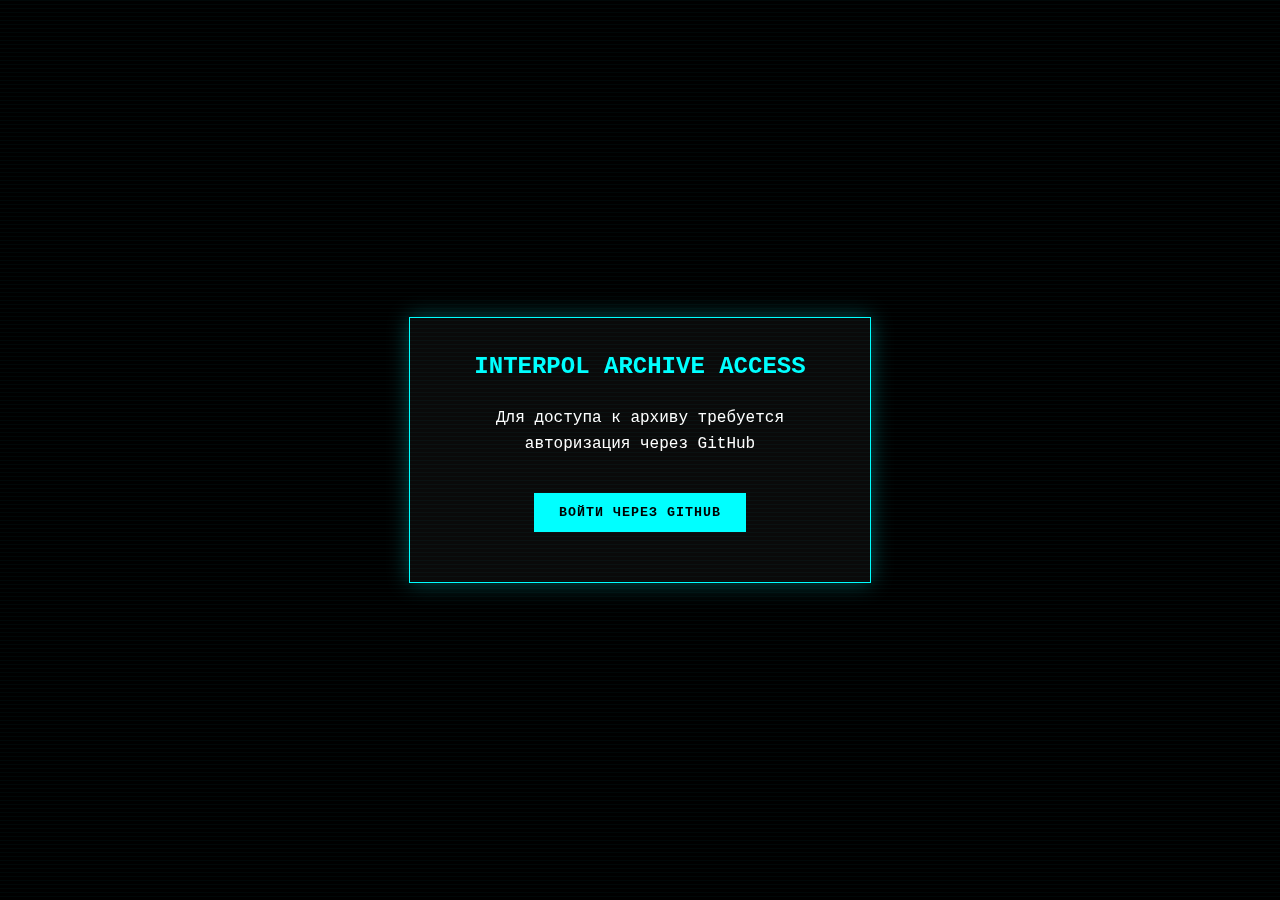
<file: index.html>
<!DOCTYPE html>
<html lang="ru">
<head>
    <meta charset="UTF-8">
    <meta name="viewport" content="width=device-width, initial-scale=1.0">
    <title>INTERPOL - GitHub Archive</title>
    <style>
        :root {
            --bg-color: #000000;
            --text-color: #ffffff;
            --accent: #00ffff;
            --secondary-color: #111111;
            --highlight: #ffffff;
            --neon-glow: 0 0 10px;
            --card-bg: #0a0a0a;
        }
        
        body {
            background-color: var(--bg-color);
            color: var(--text-color);
            font-family: 'Courier New', monospace;
            margin: 0;
            padding: 0;
            line-height: 1.6;
            overflow-x: hidden;
            background-image: 
                radial-gradient(circle at 20% 30%, rgba(0, 255, 255, 0.03) 0%, transparent 20%),
                radial-gradient(circle at 80% 70%, rgba(0, 255, 255, 0.03) 0%, transparent 20%);
        }
        
        .container {
            width: 90%;
            max-width: 1200px;
            margin: 0 auto;
            padding: 20px;
        }
        
        header {
            border-bottom: 1px solid var(--accent);
            padding-bottom: 20px;
            margin-bottom: 40px;
            position: relative;
        }
        
        h1 {
            color: var(--text-color);
            text-align: center;
            font-size: 4em;
            text-shadow: 
                var(--neon-glow) var(--accent),
                0 0 20px var(--accent);
            margin-bottom: 10px;
            letter-spacing: 5px;
            font-weight: bold;
            text-transform: uppercase;
            position: relative;
        }
        
        h1::after {
            content: '';
            position: absolute;
            bottom: -15px;
            left: 50%;
            transform: translateX(-50%);
            width: 200px;
            height: 1px;
            background: linear-gradient(90deg, transparent, var(--accent), transparent);
            box-shadow: 0 0 10px var(--accent);
        }
        
        .creators {
            display: flex;
            justify-content: center;
            gap: 30px;
            margin-bottom: 30px;
            flex-wrap: wrap;
        }
        
        .creator {
            position: relative;
            font-size: 1.5em;
            font-weight: bold;
            padding: 8px 20px;
            color: var(--text-color);
            text-transform: uppercase;
            letter-spacing: 2px;
            background-color: rgba(0, 0, 0, 0.5);
            border: 1px solid var(--accent);
            box-shadow: 
                inset 0 0 10px rgba(0, 255, 255, 0.2),
                0 0 10px rgba(0, 255, 255, 0.2);
        }
        
        .spark {
            position: absolute;
            width: 2px;
            height: 2px;
            border-radius: 50%;
            background-color: white;
            pointer-events: none;
            animation: spark-fly 0.8s linear forwards;
            filter: blur(0.5px);
        }
        
        @keyframes spark-fly {
            0% {
                transform: translate(0, 0) scale(1);
                opacity: 1;
            }
            100% {
                transform: translate(var(--tx), var(--ty)) scale(0);
                opacity: 0;
            }
        }
        
        .description {
            background-color: var(--card-bg);
            padding: 25px;
            margin-bottom: 40px;
            border: 1px solid var(--accent);
            box-shadow: 
                inset 0 0 20px rgba(0, 255, 255, 0.1),
                0 0 20px rgba(0, 255, 255, 0.2);
            position: relative;
        }
        
        .description h2 {
            color: var(--text-color);
            margin-top: 0;
            text-shadow: var(--neon-glow) var(--accent);
            position: relative;
            display: inline-block;
        }
        
        .description h2::after {
            content: '';
            position: absolute;
            bottom: -5px;
            left: 0;
            width: 100%;
            height: 1px;
            background: linear-gradient(90deg, var(--accent), transparent);
        }
        
        .content-grid {
            display: grid;
            grid-template-columns: repeat(auto-fill, minmax(300px, 1fr));
            gap: 25px;
            margin-top: 40px;
        }
        
        .content-card {
            background-color: var(--card-bg);
            padding: 0;
            border: 1px solid var(--accent);
            transition: all 0.4s;
            position: relative;
            overflow: hidden;
            box-shadow: 
                inset 0 0 10px rgba(0, 255, 255, 0.1),
                0 0 20px rgba(0, 255, 255, 0.1);
        }
        
        .content-card:hover {
            transform: translateY(-5px);
            box-shadow: 
                inset 0 0 20px rgba(0, 255, 255, 0.2),
                0 0 30px rgba(0, 255, 255, 0.3);
        }
        
        .content-card img {
            width: 100%;
            height: 200px;
            object-fit: cover;
            display: block;
            border-bottom: 1px solid var(--accent);
        }
        
        .card-content {
            padding: 15px;
        }
        
        .content-card .title {
            font-weight: bold;
            color: var(--text-color);
            margin-bottom: 10px;
            word-break: break-word;
        }
        
        .content-card .target {
            color: var(--accent);
            font-size: 0.9em;
            margin-bottom: 10px;
            word-break: break-word;
        }
        
        .content-card .date {
            font-size: 0.8em;
            color: #888;
        }
        
        .upload-btn {
            position: fixed;
            bottom: 30px;
            right: 30px;
            background-color: var(--accent);
            color: black;
            border: none;
            width: 60px;
            height: 60px;
            border-radius: 50%;
            cursor: pointer;
            font-size: 1.8em;
            font-weight: bold;
            box-shadow: 
                0 0 20px var(--accent),
                inset 0 0 10px rgba(255, 255, 255, 0.5);
            transition: all 0.3s;
            z-index: 100;
            display: flex;
            align-items: center;
            justify-content: center;
        }
        
        .upload-btn:hover {
            transform: scale(1.1) rotate(90deg);
            box-shadow: 
                0 0 30px var(--accent),
                inset 0 0 15px rgba(255, 255, 255, 0.7);
        }
        
        .upload-modal {
            display: none;
            position: fixed;
            top: 0;
            left: 0;
            width: 100%;
            height: 100%;
            background-color: rgba(0, 0, 0, 0.9);
            z-index: 200;
            justify-content: center;
            align-items: center;
            backdrop-filter: blur(5px);
        }
        
        .upload-container {
            background-color: var(--card-bg);
            padding: 30px;
            border: 1px solid var(--accent);
            width: 90%;
            max-width: 500px;
            box-shadow: 
                inset 0 0 20px rgba(0, 255, 255, 0.1),
                0 0 30px rgba(0, 255, 255, 0.3);
            position: relative;
        }
        
        .close-btn {
            position: absolute;
            top: 15px;
            right: 15px;
            color: var(--accent);
            font-size: 1.8em;
            cursor: pointer;
            transition: all 0.3s;
        }
        
        .close-btn:hover {
            transform: rotate(90deg);
            text-shadow: 0 0 10px var(--accent);
        }
        
        .upload-container h2 {
            color: var(--text-color);
            margin-top: 0;
            text-shadow: var(--neon-glow) var(--accent);
        }
        
        #uploadForm {
            margin-top: 20px;
        }
        
        .form-group {
            margin-bottom: 20px;
        }
        
        .form-group label {
            display: block;
            margin-bottom: 8px;
            color: var(--accent);
        }
        
        .form-group input, 
        .form-group textarea {
            width: 100%;
            padding: 10px;
            background-color: rgba(0, 0, 0, 0.5);
            border: 1px solid var(--accent);
            color: white;
            font-family: 'Courier New', monospace;
        }
        
        .form-group textarea {
            min-height: 100px;
            resize: vertical;
        }
        
        #fileInput {
            margin-bottom: 20px;
        }
        
        #uploadForm button[type="submit"] {
            background-color: var(--accent);
            color: black;
            border: none;
            padding: 12px 25px;
            font-weight: bold;
            cursor: pointer;
            width: 100%;
            font-family: 'Courier New', monospace;
            text-transform: uppercase;
            letter-spacing: 1px;
            transition: all 0.3s;
        }
        
        #uploadForm button[type="submit"]:hover {
            background-color: white;
            box-shadow: 0 0 20px var(--accent);
        }
        
        #uploadStatus {
            margin-top: 20px;
            padding: 15px;
            background-color: rgba(0, 0, 0, 0.5);
            border: 1px solid var(--accent);
            text-align: center;
        }
        
        footer {
            margin-top: 60px;
            padding-top: 20px;
            border-top: 1px solid var(--accent);
            text-align: center;
            font-size: 0.9em;
            color: #888;
        }
        
        @keyframes blink {
            0%, 100% { opacity: 1; }
            50% { opacity: 0; }
        }
        
        .cursor {
            display: inline-block;
            width: 10px;
            height: 20px;
            background-color: var(--accent);
            margin-left: 5px;
            animation: blink 1s infinite;
            vertical-align: middle;
        }
        
        .scanlines {
            position: fixed;
            top: 0;
            left: 0;
            width: 100%;
            height: 100%;
            background: linear-gradient(
                to bottom,
                rgba(0, 255, 255, 0.03) 1px,
                transparent 1px
            );
            background-size: 100% 4px;
            pointer-events: none;
            z-index: 9999;
        }
        
        .glitch {
            position: relative;
        }
        
        .glitch::before, .glitch::after {
            content: attr(data-text);
            position: absolute;
            top: 0;
            left: 0;
            width: 100%;
            height: 100%;
            opacity: 0.8;
        }
        
        .glitch::before {
            color: #00ffff;
            z-index: -1;
            animation: glitch-effect 3s infinite linear;
            clip-path: polygon(0 0, 100% 0, 100% 45%, 0 45%);
        }
        
        .glitch::after {
            color: #ff00ff;
            z-index: -2;
            animation: glitch-effect 2s infinite linear reverse;
            clip-path: polygon(0 60%, 100% 60%, 100% 100%, 0 100%);
        }
        
        @keyframes glitch-effect {
            0% { transform: translate(0); }
            20% { transform: translate(-3px, 3px); }
            40% { transform: translate(-3px, -3px); }
            60% { transform: translate(3px, 3px); }
            80% { transform: translate(3px, -3px); }
            100% { transform: translate(0); }
        }

        /* Стили для удаления */
        .delete-btn {
            position: absolute;
            top: 10px;
            right: 10px;
            background-color: rgba(255, 0, 0, 0.7);
            color: white;
            border: none;
            width: 30px;
            height: 30px;
            border-radius: 50%;
            cursor: pointer;
            font-size: 1em;
            font-weight: bold;
            display: none;
            align-items: center;
            justify-content: center;
            z-index: 10;
            transition: all 0.3s;
        }
        
        .content-card:hover .delete-btn {
            display: flex;
        }
        
        .delete-btn:hover {
            background-color: rgba(255, 0, 0, 1);
            transform: scale(1.1);
        }
        
        .clear-all-btn {
            background-color: rgba(255, 0, 0, 0.3);
            color: white;
            border: 1px solid var(--accent);
            padding: 10px 20px;
            cursor: pointer;
            margin-top: 20px;
            font-family: 'Courier New', monospace;
            transition: all 0.3s;
        }
        
        .clear-all-btn:hover {
            background-color: rgba(255, 0, 0, 0.6);
        }
        
        .confirmation-dialog {
            display: none;
            position: fixed;
            top: 0;
            left: 0;
            width: 100%;
            height: 100%;
            background-color: rgba(0, 0, 0, 0.8);
            z-index: 300;
            justify-content: center;
            align-items: center;
        }
        
        .confirmation-container {
            background-color: var(--card-bg);
            padding: 30px;
            border: 1px solid var(--accent);
            width: 90%;
            max-width: 400px;
            text-align: center;
        }
        
        .confirmation-buttons {
            display: flex;
            justify-content: center;
            gap: 20px;
            margin-top: 20px;
        }
        
        .confirmation-buttons button {
            padding: 10px 20px;
            cursor: pointer;
            font-family: 'Courier New', monospace;
        }
        
        .confirm-btn {
            background-color: rgba(255, 0, 0, 0.7);
            color: white;
            border: none;
        }
        
        .cancel-btn {
            background-color: rgba(0, 255, 255, 0.2);
            color: var(--accent);
            border: 1px solid var(--accent);
        }

        /* Стили для авторизации */
        .auth-container {
            position: fixed;
            top: 0;
            left: 0;
            width: 100%;
            height: 100%;
            background-color: rgba(0, 0, 0, 0.9);
            z-index: 1000;
            display: flex;
            justify-content: center;
            align-items: center;
            flex-direction: column;
            color: white;
        }
        
        .auth-box {
            background-color: var(--card-bg);
            padding: 30px;
            border: 1px solid var(--accent);
            width: 90%;
            max-width: 400px;
            text-align: center;
            box-shadow: 0 0 20px rgba(0, 255, 255, 0.3);
        }
        
        .auth-box h2 {
            color: var(--accent);
            margin-top: 0;
        }
        
        .auth-btn {
            background-color: var(--accent);
            color: black;
            border: none;
            padding: 12px 25px;
            font-weight: bold;
            cursor: pointer;
            margin-top: 20px;
            font-family: 'Courier New', monospace;
            text-transform: uppercase;
            letter-spacing: 1px;
            transition: all 0.3s;
        }
        
        .auth-btn:hover {
            background-color: white;
            box-shadow: 0 0 20px var(--accent);
        }
        
        @media (max-width: 768px) {
            h1 {
                font-size: 2.5em;
            }
            
            .creators {
                gap: 15px;
            }
            
            .creator {
                font-size: 1.2em;
                padding: 6px 12px;
            }
            
            .content-grid {
                grid-template-columns: 1fr;
            }
            
            .upload-container {
                padding: 20px;
            }
        }
    </style>
</head>
<body>
    <div class="scanlines"></div>
    <div class="auth-container" id="authContainer">
        <div class="auth-box">
            <h2>INTERPOL ARCHIVE ACCESS</h2>
            <p>Для доступа к архиву требуется авторизация через GitHub</p>
            <button class="auth-btn" id="loginBtn">ВОЙТИ ЧЕРЕЗ GITHUB</button>
            <div id="authStatus" style="margin-top: 20px;"></div>
        </div>
    </div>

    <div class="container" id="mainContainer" style="display: none;">
        <header>
            <h1 class="glitch" data-text="INTERPOL">INTERPOL<span class="cursor"></span></h1>
            <h1 class="glitch" data-text="Создатели">Создатели<span class="cursor"></span></h1>
            <div class="creators">
                <div class="creator" id="markvilgelme">MarkVilgelme</div>
                <div class="creator" id="psychonautu">psychonautu</div>
                <div class="creator" id="sleep-paralysis">sleep paralysis</div>
            </div>
        </header>
        
        <section class="description">
            <h2>ELIMINATION ARCHIVE<span class="cursor"></span></h2>
            <p>Classified database of confirmed eliminations. All entries are permanent and cannot be erased. Access restricted to authorized personnel only.</p>
            <p>For official use only. Unauthorized access will be prosecuted.</p>
        </section>
        
        <section class="content-display">
            <div class="content-grid" id="contentGrid">
                <!-- Контент будет загружаться из GitHub -->
            </div>
        </section>
        
        <button class="upload-btn" id="uploadBtn">+</button>
        
        <div class="upload-modal" id="uploadModal">
            <div class="upload-container">
                <span class="close-btn" id="closeBtn">×</span>
                <h2>NEW ENTRY<span class="cursor"></span></h2>
                <form id="uploadForm">
                    <div class="form-group">
                        <label for="operationName">OPERATION NAME:</label>
                        <input type="text" id="operationName" required>
                    </div>
                    
                    <div class="form-group">
                        <label for="targetInfo">TARGET INFORMATION:</label>
                        <textarea id="targetInfo" required></textarea>
                    </div>
                    
                    <div class="form-group">
                        <label for="fileInput">EVIDENCE (IMAGE/VIDEO):</label>
                        <input type="file" id="fileInput" accept="image/*,video/*">
                    </div>
                    
                    <button type="submit">SUBMIT TO ARCHIVE</button>
                </form>
                <div id="uploadStatus"></div>
            </div>
        </div>
        
        <footer>
            <p>INTERPOL ELIMINATION ARCHIVE v4.0 | TOP SECRET<span class="cursor"></span></p>
            <button class="clear-all-btn" id="clearAllBtn">CLEAR ALL DATA</button>
            <div id="userInfo" style="margin-top: 10px;"></div>
        </footer>
    </div>
    
    <div class="confirmation-dialog" id="confirmationDialog">
        <div class="confirmation-container">
            <h2>CONFIRM DESTRUCTION</h2>
            <p>Are you sure you want to permanently delete ALL records?</p>
            <p style="color: var(--accent);">This action cannot be undone!</p>
            <div class="confirmation-buttons">
                <button class="confirm-btn" id="confirmDeleteBtn">CONFIRM</button>
                <button class="cancel-btn" id="cancelDeleteBtn">CANCEL</button>
            </div>
        </div>
    </div>
    
    <script>
        // Конфигурация GitHub OAuth
        const GITHUB_CLIENT_ID = 'Ov23liqJWLVyAeHFKpIN'; // Замените на ваш Client ID
        const GITHUB_REDIRECT_URI = 'https://terror-droid-arch.github.io/INTERPOL/'; // Замените на ваш Redirect URI
        const REPO_OWNER = 'terror-droid-arch'; // Ваш GitHub username
        const REPO_NAME = 'INTERPOL'; // Название вашего репозитория
        const DATA_FILE_PATH = 'data/interpol_data.json)'; // Путь к файлу с данными
        
        // Проверяем параметры URL после редиректа от GitHub
        const urlParams = new URLSearchParams(window.location.search);
        const code = urlParams.get('code');
        
        // Элементы интерфейса
        const authContainer = document.getElementById('authContainer');
        const mainContainer = document.getElementById('mainContainer');
        const loginBtn = document.getElementById('loginBtn');
        const authStatus = document.getElementById('authStatus');
        const userInfo = document.getElementById('userInfo');
        
        let accessToken = localStorage.getItem('github_access_token');
        let currentUser = null;
        
        // Инициализация приложения
        async function initApp() {
            if (code && !accessToken) {
                // Если есть код авторизации, но нет токена
                await exchangeCodeForToken(code);
            } else if (accessToken) {
                // Если токен уже есть в localStorage
                await getUserInfo();
                showMainInterface();
                loadDataFromGitHub();
            } else {
                // Показываем кнопку входа
                loginBtn.addEventListener('click', () => {
                    window.location.href = `https://github.com/login/oauth/authorize?client_id=${GITHUB_CLIENT_ID}&redirect_uri=${GITHUB_REDIRECT_URI}&scope=repo`;
                });
            }
        }
        
        // Обмен кода авторизации на токен доступа
        async function exchangeCodeForToken(code) {
            authStatus.innerHTML = 'Получение токена доступа...';
            
            try {
                // В реальном приложении этот запрос должен идти через ваш сервер
                // Для демонстрации используем публичный прокси
                const response = await fetch(`https://github-oauth-proxy.vercel.app/api/oauth?code=${code}`);
                const data = await response.json();
                
                if (data.access_token) {
                    accessToken = data.access_token;
                    localStorage.setItem('github_access_token', accessToken);
                    
                    // Убираем код из URL
                    window.history.replaceState({}, document.title, window.location.pathname);
                    
                    await getUserInfo();
                    showMainInterface();
                    loadDataFromGitHub();
                } else {
                    throw new Error('Не удалось получить токен доступа');
                }
            } catch (error) {
                console.error('Ошибка авторизации:', error);
                authStatus.innerHTML = `Ошибка авторизации: ${error.message}`;
            }
        }
        
        // Получение информации о пользователе
        async function getUserInfo() {
            try {
                const response = await fetch('https://api.github.com/user', {
                    headers: {
                        'Authorization': `token ${accessToken}`
                    }
                });
                
                if (!response.ok) throw new Error('Ошибка получения данных пользователя');
                
                currentUser = await response.json();
                userInfo.innerHTML = `Вы вошли как: <strong>${currentUser.login}</strong>`;
            } catch (error) {
                console.error('Ошибка получения данных пользователя:', error);
                logout();
            }
        }
        
        // Показ основного интерфейса
        function showMainInterface() {
            authContainer.style.display = 'none';
            mainContainer.style.display = 'block';
        }
        
        // Выход из системы
        function logout() {
            localStorage.removeItem('github_access_token');
            accessToken = null;
            currentUser = null;
            window.location.href = window.location.pathname;
        }
        
        // Загрузка данных из GitHub
        async function loadDataFromGitHub() {
            try {
                const response = await fetch(`https://api.github.com/repos/${REPO_OWNER}/${REPO_NAME}/contents/${DATA_FILE_PATH}`, {
                    headers: {
                        'Authorization': `token ${accessToken}`,
                        'Accept': 'application/vnd.github.v3+json'
                    }
                });
                
                if (!response.ok) {
                    // Если файл не существует, создаем пустой архив
                    if (response.status === 404) {
                        await createInitialDataFile();
                        return;
                    }
                    throw new Error('Ошибка загрузки данных');
                }
                
                const fileData = await response.json();
                const content = JSON.parse(atob(fileData.content));
                renderContent(content);
            } catch (error) {
                console.error('Ошибка загрузки данных:', error);
                alert(`Ошибка загрузки данных: ${error.message}`);
            }
        }
        
        // Создание начального файла данных
        async function createInitialDataFile() {
            const initialData = {
                entries: []
            };
            
            await saveDataToGitHub(initialData, 'Initial commit: create data file');
            renderContent(initialData);
        }
        
        // Сохранение данных в GitHub
        async function saveDataToGitHub(data, commitMessage) {
            try {
                // Сначала получаем текущий SHA файла (если существует)
                let sha = null;
                try {
                    const getResponse = await fetch(`https://api.github.com/repos/${REPO_OWNER}/${REPO_NAME}/contents/${DATA_FILE_PATH}`, {
                        headers: {
                            'Authorization': `token ${accessToken}`,
                            'Accept': 'application/vnd.github.v3+json'
                        }
                    });
                    
                    if (getResponse.ok) {
                        const fileData = await getResponse.json();
                        sha = fileData.sha;
                    }
                } catch (e) {}
                
                const response = await fetch(`https://api.github.com/repos/${REPO_OWNER}/${REPO_NAME}/contents/${DATA_FILE_PATH}`, {
                    method: 'PUT',
                    headers: {
                        'Authorization': `token ${accessToken}`,
                        'Accept': 'application/vnd.github.v3+json',
                        'Content-Type': 'application/json'
                    },
                    body: JSON.stringify({
                        message: commitMessage,
                        content: btoa(JSON.stringify(data, null, 2)),
                        sha: sha
                    })
                });
                
                if (!response.ok) {
                    throw new Error('Ошибка сохранения данных');
                }
            } catch (error) {
                console.error('Ошибка сохранения данных:', error);
                throw error;
            }
        }
        
        // Отрисовка контента
        function renderContent(data) {
            const contentGrid = document.getElementById('contentGrid');
            contentGrid.innerHTML = '';
            
            data.entries.forEach(entry => {
                const entryElement = createEntryElement(entry);
                contentGrid.appendChild(entryElement);
            });
        }
        
        // Создание элемента записи
        function createEntryElement(entry) {
            const entryElement = document.createElement('div');
            entryElement.className = 'content-card';
            
            let mediaContent = '';
            if (entry.mediaType === 'image') {
                mediaContent = `<img src="${entry.mediaData}" alt="Evidence">`;
            } else if (entry.mediaType === 'video') {
                mediaContent = `
                    <video controls style="width:100%; height:200px; object-fit:cover;">
                        <source src="${entry.mediaData}" type="video/mp4">
                    </video>
                `;
            } else {
                mediaContent = `
                    <div style="height:200px; display:flex; align-items:center; justify-content:center; background-color:#050505;">
                        <div style="text-align:center; color:#666;">
                            <div style="font-size:3em;">☠️</div>
                            <p>NO MEDIA ATTACHED</p>
                        </div>
                    </div>
                `;
            }
            
            entryElement.innerHTML = `
                <button class="delete-btn" title="Delete entry">×</button>
                ${mediaContent}
                <div class="card-content">
                    <p class="title">${entry.operationName}</p>
                    <p class="target">TARGET: ${entry.targetInfo}</p>
                    <p class="date">${entry.date} | CLASSIFIED</p>
                </div>
            `;
            
            // Добавляем обработчик удаления
            entryElement.querySelector('.delete-btn').addEventListener('click', async () => {
                if (confirm('Delete this entry permanently?')) {
                    try {
                        // Загружаем текущие данные
                        const response = await fetch(`https://api.github.com/repos/${REPO_OWNER}/${REPO_NAME}/contents/${DATA_FILE_PATH}`, {
                            headers: {
                                'Authorization': `token ${accessToken}`,
                                'Accept': 'application/vnd.github.v3+json'
                            }
                        });
                        
                        if (!response.ok) throw new Error('Ошибка загрузки данных');
                        
                        const fileData = await response.json();
                        const content = JSON.parse(atob(fileData.content));
                        
                        // Удаляем запись
                        content.entries = content.entries.filter(e => e.id !== entry.id);
                        
                        // Сохраняем обновленные данные
                        await saveDataToGitHub(content, `Deleted entry: ${entry.operationName}`);
                        
                        // Обновляем интерфейс
                        renderContent(content);
                    } catch (error) {
                        console.error('Ошибка удаления записи:', error);
                        alert(`Ошибка удаления записи: ${error.message}`);
                    }
                }
            });
            
            return entryElement;
        }
        
        // Обработчик формы добавления новой записи
        document.getElementById('uploadForm').addEventListener('submit', async function(e) {
            e.preventDefault();
            
            const operationName = document.getElementById('operationName').value.trim();
            const targetInfo = document.getElementById('targetInfo').value.trim();
            const fileInput = document.getElementById('fileInput');
            const uploadStatus = document.getElementById('uploadStatus');
            
            if (!operationName || !targetInfo) {
                uploadStatus.innerHTML = '<span style="color:#ff3333;">ERROR: ALL FIELDS REQUIRED</span>';
                return;
            }
            
            uploadStatus.innerHTML = '<span style="color:#00ffff;">PROCESSING... ENCRYPTING DATA...</span>';
            
            try {
                // Загружаем текущие данные
                const response = await fetch(`https://api.github.com/repos/${REPO_OWNER}/${REPO_NAME}/contents/${DATA_FILE_PATH}`, {
                    headers: {
                        'Authorization': `token ${accessToken}`,
                        'Accept': 'application/vnd.github.v3+json'
                    }
                });
                
                if (!response.ok) throw new Error('Ошибка загрузки данных');
                
                const fileData = await response.json();
                const content = JSON.parse(atob(fileData.content));
                
                // Создаем новую запись
                const newEntry = {
                    id: Date.now().toString(),
                    operationName: operationName.toUpperCase(),
                    targetInfo: targetInfo,
                    date: new Date().toLocaleDateString(),
                    mediaType: null,
                    mediaData: null
                };
                
                // Обрабатываем медиа-файл, если есть
                if (fileInput.files.length > 0) {
                    const file = fileInput.files[0];
                    const validTypes = ['image/jpeg', 'image/png', 'image/gif', 'video/mp4'];
                    
                    if (!validTypes.includes(file.type)) {
                        throw new Error('Invalid file type. Only images and videos are allowed.');
                    }
                    
                    const reader = new FileReader();
                    reader.onload = async function(e) {
                        newEntry.mediaType = file.type.startsWith('image') ? 'image' : 'video';
                        newEntry.mediaData = e.target.result.split(',')[1]; // Сохраняем только данные base64
                        
                        // Добавляем новую запись
                        content.entries.unshift(newEntry);
                        
                        // Сохраняем обновленные данные
                        await saveDataToGitHub(content, `Added new entry: ${newEntry.operationName}`);
                        
                        // Обновляем интерфейс
                        renderContent(content);
                        
                        // Закрываем модальное окно
                        document.getElementById('uploadModal').style.display = 'none';
                        document.body.style.overflow = '';
                        document.getElementById('uploadForm').reset();
                        uploadStatus.innerHTML = '';
                    };
                    
                    reader.readAsDataURL(file);
                    return;
                }
                
                // Если нет медиа-файла
                content.entries.unshift(newEntry);
                await saveDataToGitHub(content, `Added new entry: ${newEntry.operationName}`);
                renderContent(content);
                
                // Закрываем модальное окно
                document.getElementById('uploadModal').style.display = 'none';
                document.body.style.overflow = '';
                document.getElementById('uploadForm').reset();
                uploadStatus.innerHTML = '';
                
            } catch (error) {
                console.error('Ошибка добавления записи:', error);
                uploadStatus.innerHTML = `<span style="color:#ff3333;">ERROR: ${error.message}</span>`;
            }
        });
        
        // Обработчик кнопки очистки всех данных
        document.getElementById('clearAllBtn').addEventListener('click', () => {
            document.getElementById('confirmationDialog').style.display = 'flex';
        });
        
        document.getElementById('cancelDeleteBtn').addEventListener('click', () => {
            document.getElementById('confirmationDialog').style.display = 'none';
        });
        
        document.getElementById('confirmDeleteBtn').addEventListener('click', async () => {
            try {
                await saveDataToGitHub({ entries: [] }, 'Cleared all data');
                renderContent({ entries: [] });
                document.getElementById('confirmationDialog').style.display = 'none';
            } catch (error) {
                console.error('Ошибка очистки данных:', error);
                alert(`Ошибка очистки данных: ${error.message}`);
            }
        });
        
        // Инициализация приложения
        initApp();
        
        // Остальные функции (искры, анимации и т.д.) остаются без изменений
        function createSparks(element) {
            const rect = element.getBoundingClientRect();
            const centerX = rect.left + rect.width / 2;
            const centerY = rect.top + rect.height / 2;
            
            for (let i = 0; i < 10; i++) {
                const spark = document.createElement('div');
                spark.className = 'spark';
                
                const angle = Math.random() * Math.PI * 2;
                const distance = 50 + Math.random() * 80;
                const tx = Math.cos(angle) * distance;
                const ty = Math.sin(angle) * distance;
                
                const size = 1 + Math.random() * 3;
                spark.style.width = `${size}px`;
                spark.style.height = `${size}px`;
                spark.style.opacity = 0.7 + Math.random() * 0.3;
                
                spark.style.setProperty('--tx', `${tx}px`);
                spark.style.setProperty('--ty', `${ty}px`);
                
                spark.style.left = `${centerX}px`;
                spark.style.top = `${centerY}px`;
                
                const duration = 0.6 + Math.random() * 0.8;
                spark.style.animationDuration = `${duration}s`;
                
                document.body.appendChild(spark);
                
                setTimeout(() => {
                    spark.remove();
                }, duration * 1000);
            }
        }
        
        const creators = ['markvilgelme', 'psychonautu', 'sleep-paralysis'];
        creators.forEach(id => {
            const element = document.getElementById(id);
            element.addEventListener('mouseover', () => {
                createSparks(element);
            });
        });
        
        const uploadBtn = document.getElementById('uploadBtn');
        const uploadModal = document.getElementById('uploadModal');
        const closeBtn = document.getElementById('closeBtn');
        
        uploadBtn.addEventListener('click', () => {
            uploadModal.style.display = 'flex';
            document.body.style.overflow = 'hidden';
        });
        
        closeBtn.addEventListener('click', () => {
            uploadModal.style.display = 'none';
            document.body.style.overflow = '';
            document.getElementById('uploadStatus').innerHTML = '';
        });
        
        uploadModal.addEventListener('click', (e) => {
            if (e.target === uploadModal) {
                uploadModal.style.display = 'none';
                document.body.style.overflow = '';
                document.getElementById('uploadStatus').innerHTML = '';
            }
        });
        
        // Глитч-эффект
        setInterval(() => {
            const glitch = document.querySelector('.glitch');
            glitch.style.animation = 'none';
            void glitch.offsetWidth;
            glitch.style.animation = null;
        }, 15000);
        
        // Эффект терминала
        setInterval(() => {
            if (Math.random() > 0.95) {
                const elements = document.querySelectorAll('h1, h2, .creator, footer p');
                elements.forEach(el => {
                    el.style.textShadow = '0 0 15px #00ffff';
                    setTimeout(() => {
                        el.style.textShadow = '';
                    }, 300);
                });
            }
        }, 5000);
    </script>
</body>
</html>
</file>
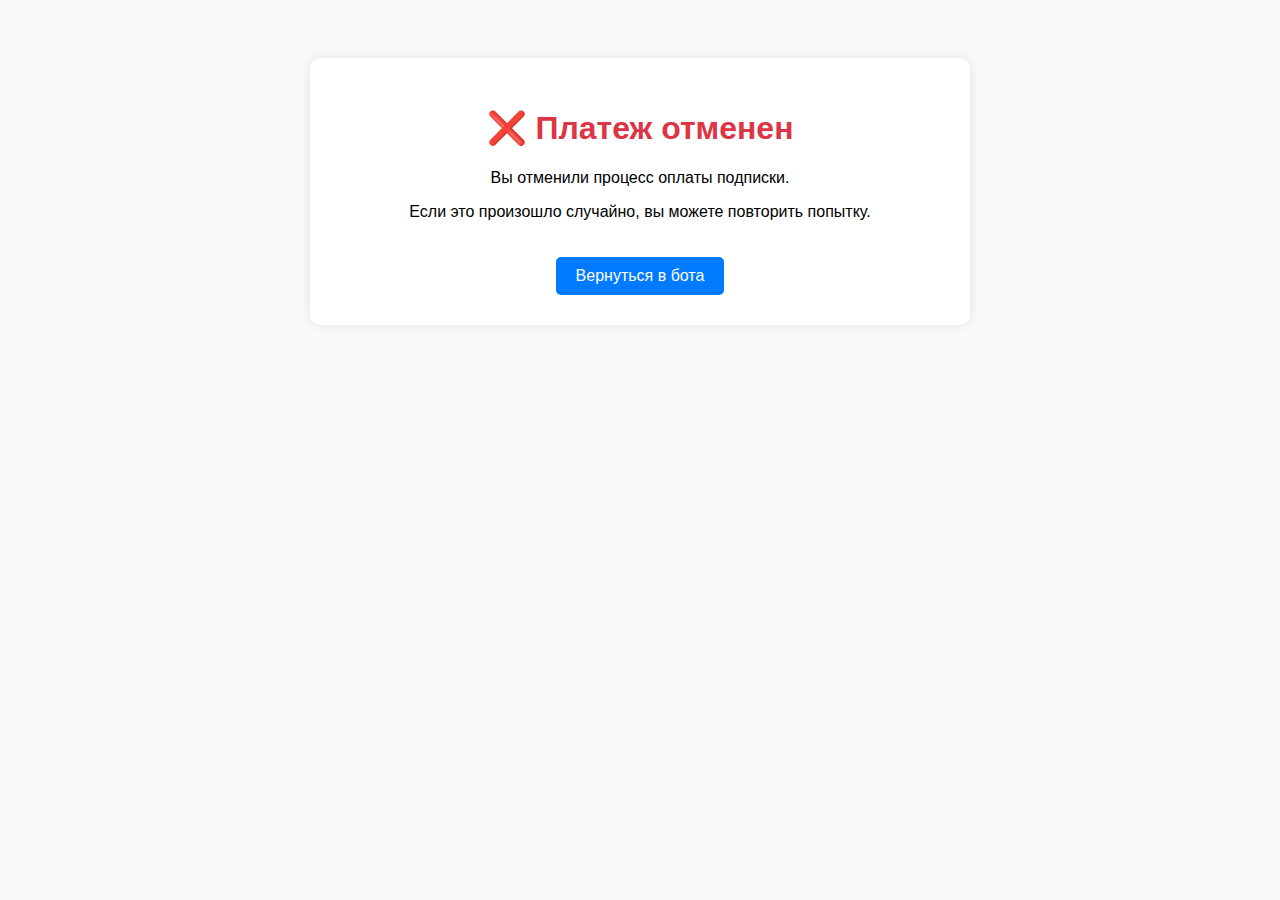
<file: cancel.html>
<!DOCTYPE html>
<html lang="ru">
<head>
    <meta charset="UTF-8">
    <meta name="viewport" content="width=device-width, initial-scale=1.0">
    <title>Платеж отменен</title>
    <style>
        body {
            font-family: Arial, sans-serif;
            text-align: center;
            padding: 50px;
            background-color: #f8f9fa;
        }
        .container {
            max-width: 600px;
            margin: 0 auto;
            background: white;
            padding: 30px;
            border-radius: 10px;
            box-shadow: 0 0 10px rgba(0,0,0,0.1);
        }
        h1 {
            color: #dc3545;
        }
        .btn {
            display: inline-block;
            margin-top: 20px;
            padding: 10px 20px;
            background-color: #007bff;
            color: white;
            text-decoration: none;
            border-radius: 5px;
        }
    </style>
</head>
<body>
    <div class="container">
        <h1>❌ Платеж отменен</h1>
        <p>Вы отменили процесс оплаты подписки.</p>
        <p>Если это произошло случайно, вы можете повторить попытку.</p>
        
        <!-- Кнопка для возврата в бота -->
        <a href="https://t.me/Terrordroidarch_bot" class="btn">Вернуться в бота</a>
        
        <!-- Автоматическое перенаправление через 5 секунд -->
        <script>
            setTimeout(function() {
                window.location.href = "https://t.me/Terrordroidarch_bot";
            }, 5000);
        </script>
    </div>
</body>
</html>
</file>
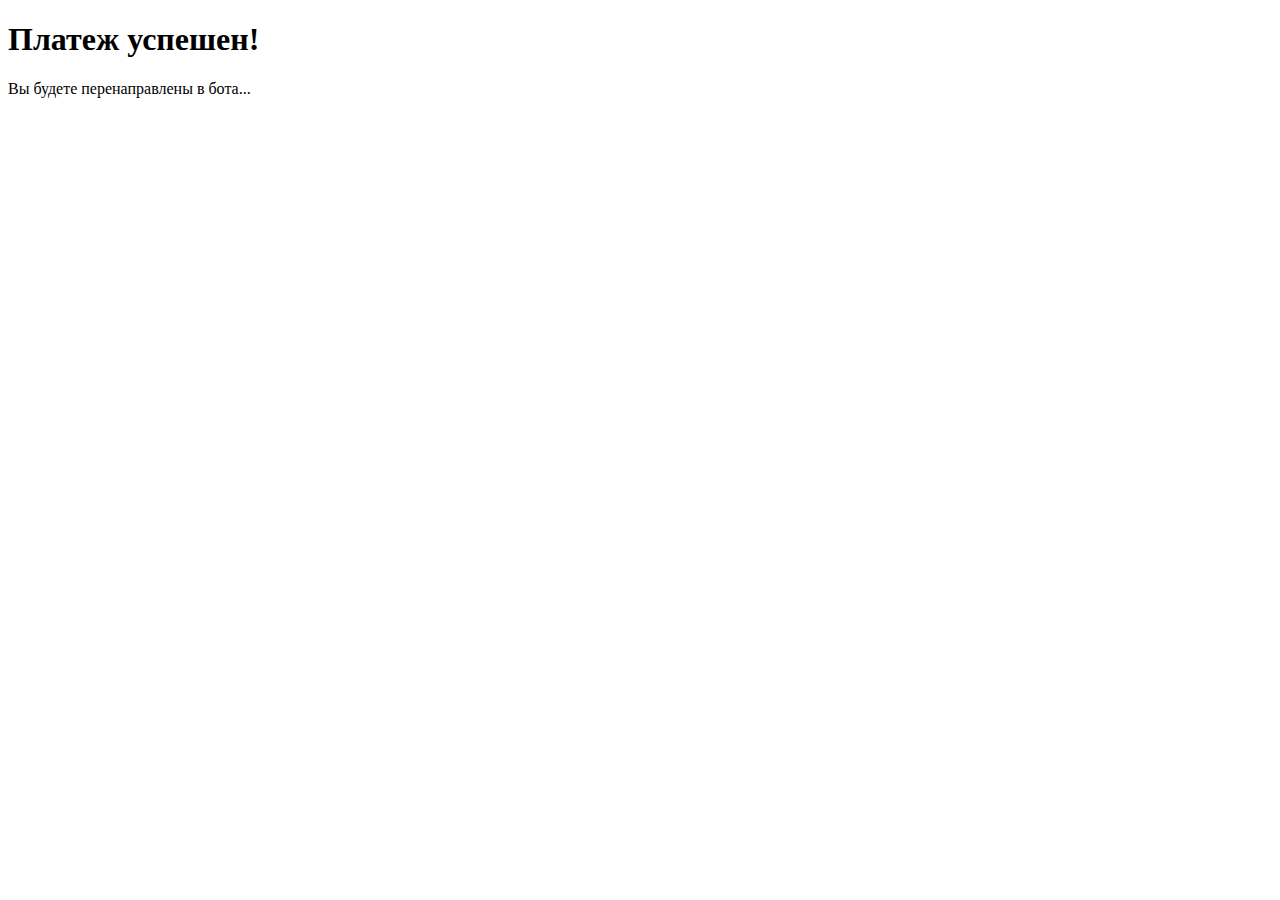
<file: success.html>
<!DOCTYPE html>
<html>
<head>
    <title>Payment Success</title>
    <script>
        const urlParams = new URLSearchParams(window.location.search);
        const sessionId = urlParams.get('session_id');
        if (sessionId) {
            setTimeout(() => {
                window.location.href = `https://t.me/Terrordroidarch_bot?start=payment_success_${sessionId}`;
            }, 3000);
        }
    </script>
</head>
<body>
    <h1>Платеж успешен!</h1>
    <p>Вы будете перенаправлены в бота...</p>
</body>
</html>
</file>
